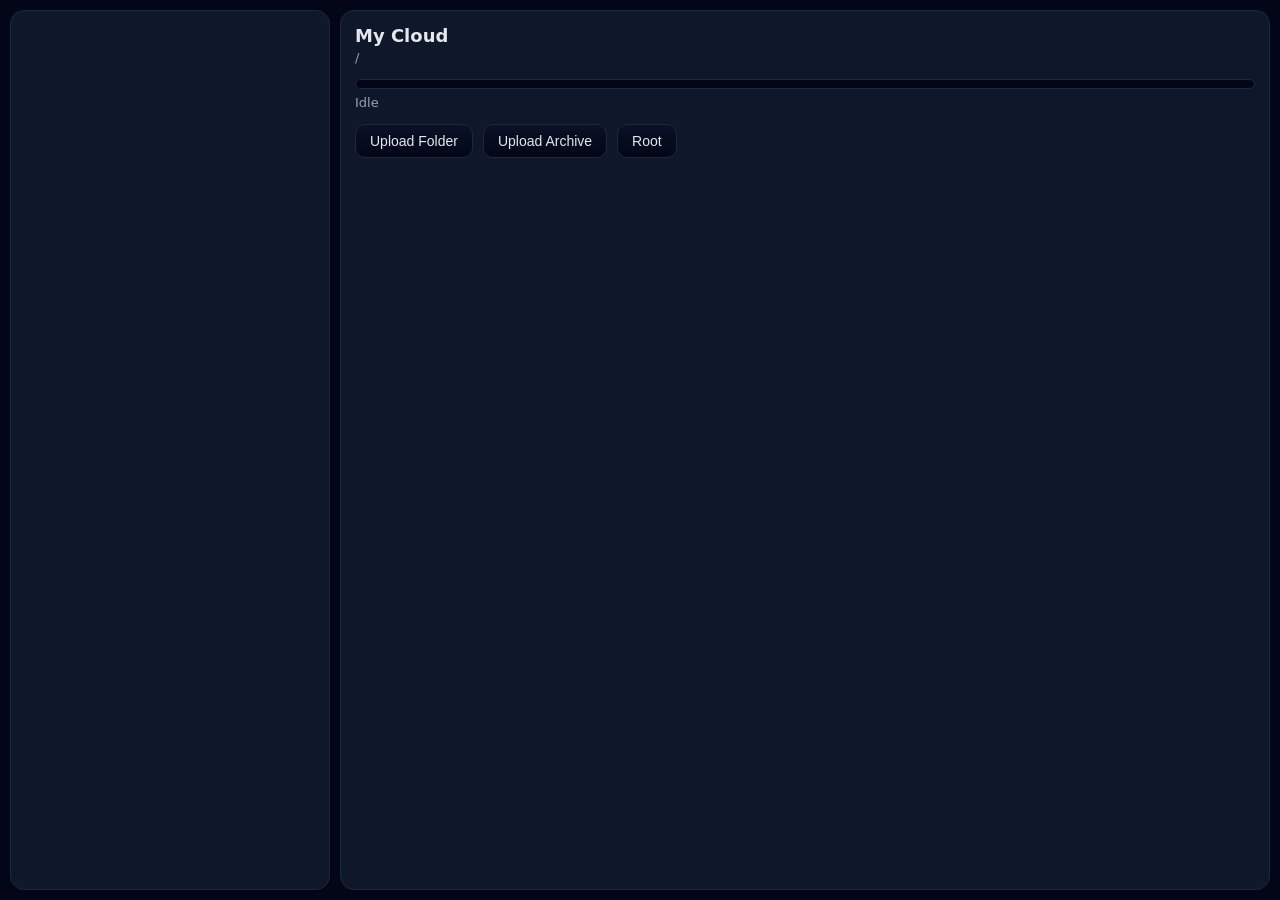
<file: index.html>
<!DOCTYPE html>
<html lang="en">
<head>
<meta charset="UTF-8">
<title>My Cloud</title>

<style>
:root{
  --bg:#0a0f1e;
  --panel:#0f172a;
  --panel-soft:#020617;
  --border:#1e293b;
  --hover:#1e293b;
  --text:#e5e7eb;
  --muted:#94a3b8;
  --accent:#38bdf8;
  --danger:#ef4444;
}

*{box-sizing:border-box}

body{
  margin:0;
  font-family: Inter, system-ui, Segoe UI, Roboto;
  background:linear-gradient(180deg,#020617,#020617 40%,#020617);
  color:var(--text);
}

.app{
  display:flex;
  height:100vh;
  gap:10px;
  padding:10px;
}

.sidebar{
  width:320px;
  background:var(--panel);
  border:1px solid var(--border);
  border-radius:14px;
  padding:8px;
  overflow:auto;
}

.main{
  flex:1;
  background:var(--panel);
  border:1px solid var(--border);
  border-radius:14px;
  padding:14px;
  display:flex;
  flex-direction:column;
  gap:14px;
}

.header{
  display:flex;
  flex-direction:column;
  gap:4px;
}

.title{
  font-size:18px;
  font-weight:700;
}

.path{
  font-size:13px;
  color:var(--muted);
}

.progress-wrap{
  display:flex;
  flex-direction:column;
  gap:6px;
}

.progress{
  height:10px;
  background:var(--panel-soft);
  border:1px solid var(--border);
  border-radius:999px;
  overflow:hidden;
}

.bar{
  height:100%;
  width:0%;
  background:linear-gradient(90deg,#38bdf8,#60a5fa);
  transition:width .15s ease;
}

.status{
  font-size:13px;
  color:var(--muted);
}

.toolbar{
  display:flex;
  gap:10px;
}

button{
  background:linear-gradient(180deg,#0b1227,#020617);
  border:1px solid var(--border);
  color:var(--text);
  padding:8px 14px;
  border-radius:10px;
  cursor:pointer;
  font-size:14px;
}

button:hover{
  background:#020617;
  border-color:#334155;
}

.tree-row{
  display:flex;
  align-items:center;
  gap:6px;
  padding:6px 8px;
  border-radius:8px;
  cursor:pointer;
  user-select:none;
}

.tree-row:hover{
  background:var(--hover);
}

.arrow{
  width:14px;
  text-align:center;
  color:var(--muted);
}

.dir{
  color:var(--accent);
  font-weight:600;
}

.file{
  color:var(--text);
}

.del{
  margin-left:auto;
  color:var(--danger);
  opacity:.7;
}

.del:hover{
  opacity:1;
}

.hidden{display:none}
</style>
</head>

<body>

<div class="app">
  <div class="sidebar" id="tree"></div>

  <div class="main">
    <div class="header">
      <div class="title">My Cloud</div>
      <div class="path" id="cwd">/</div>
    </div>

    <div class="progress-wrap">
      <div class="progress"><div class="bar" id="bar"></div></div>
      <div class="status" id="status">Idle</div>
    </div>

    <div class="toolbar">
      <button onclick="pickFolder()">Upload Folder</button>
      <button onclick="pickArchive()">Upload Archive</button>
      <button onclick="goRoot()">Root</button>
    </div>

    <input id="folderPicker" class="hidden" type="file" webkitdirectory>
    <input id="archivePicker" class="hidden" type="file" accept=".zip,.7z,.rar">
  </div>
</div>

<script>
const BACKEND = "https://squad-hip-org-treasurer.trycloudflare.com"

const tree = document.getElementById("tree")
const cwdEl = document.getElementById("cwd")
const statusEl = document.getElementById("status")
const folderPicker = document.getElementById("folderPicker")
const archivePicker = document.getElementById("archivePicker")
const bar = document.getElementById("bar")

let cwd = ""
const openDirs = new Set()
const CHUNK = 10 * 1024 * 1024

let uploadStart = 0
let uploadedBytes = 0

function formatMB(n){ return (n / (1024 * 1024)).toFixed(2) }

function setProgress(p){
  const percent = Math.min(100, Math.max(0, p))
  bar.style.width = percent + "%"

  const elapsed = (performance.now() - uploadStart) / 1000
  const speed = elapsed > 0 ? formatMB(uploadedBytes / elapsed) : "0.00"

  statusEl.textContent =
    percent < 100
      ? `${percent.toFixed(1)}% • ${speed} MB/s`
      : "Completed"
}

function goRoot(){
  cwd=""
  load()
  cwdEl.textContent="/"
}

function pickFolder(){
  folderPicker.value=""
  folderPicker.click()
}

function pickArchive(){
  archivePicker.value=""
  archivePicker.click()
}

folderPicker.onchange = () => uploadFolder(folderPicker.files)
archivePicker.onchange = () => uploadArchive(archivePicker.files[0])

async function uploadFolder(files){
  if(!files.length) return
  uploadStart = performance.now()
  uploadedBytes = 0
  statusEl.textContent = "Starting upload…"

  let done = 0
  let totalChunks = 0

  for(const f of files){
    totalChunks += Math.ceil(f.size / CHUNK)
  }

  const top = files[0].webkitRelativePath.split("/")[0]

  for(const f of files){
    const rel = f.webkitRelativePath.split("/").slice(1).join("/")
    const total = Math.ceil(f.size / CHUNK)

    for(let i=0;i<total;i++){
      const chunk = f.slice(i*CHUNK, Math.min((i+1)*CHUNK, f.size))
      await fetch(
        `${BACKEND}/upload-chunk?folder=${encodeURIComponent(top)}&file=${encodeURIComponent(rel)}&chunkIndex=${i}&totalChunks=${total}`,
        { method:"POST", body:chunk }
      )
      uploadedBytes += chunk.size
      done++
      setProgress(done / totalChunks * 100)
    }
  }

  setProgress(100)
  load()
}

async function uploadArchive(file){
  if(!file) return
  uploadStart = performance.now()
  uploadedBytes = 0
  statusEl.textContent = "Starting upload…"

  const total = Math.ceil(file.size / CHUNK)
  let done = 0

  for(let i=0;i<total;i++){
    const chunk = file.slice(i*CHUNK, Math.min((i+1)*CHUNK, file.size))
    await fetch(
      `${BACKEND}/upload-archive?name=${encodeURIComponent(file.name)}&chunkIndex=${i}&totalChunks=${total}`,
      { method:"POST", body:chunk }
    )
    uploadedBytes += chunk.size
    done++
    setProgress(done / total * 100)
  }

  setProgress(100)
  load()
}

function render(nodes, el, depth=0){
  nodes.forEach(n=>{
    const row=document.createElement("div")
    row.className="tree-row"
    row.style.marginLeft=(depth*14)+"px"

    if(n.type==="dir"){
      const open=openDirs.has(n.path)
      row.innerHTML=`
        <div class="arrow">${open?"▼":"▶"}</div>
        <div class="dir">${n.name}</div>
      `
      const del=document.createElement("div")
      del.className="del"
      del.textContent="×"
      del.onclick=e=>{e.stopPropagation();remove(n.path)}
      row.appendChild(del)

      row.onclick=()=>{open?openDirs.delete(n.path):openDirs.add(n.path);load()}
      row.ondblclick=()=>window.open(`${BACKEND}/download-folder?path=${encodeURIComponent(n.path)}`)
      el.appendChild(row)

      if(open && n.children) render(n.children, el, depth+1)
    }else{
      row.innerHTML=`<div class="arrow"></div><div class="file">${n.name}</div>`
      el.appendChild(row)
    }
  })
}

function load(){
  fetch(BACKEND+"/files")
    .then(r=>r.json())
    .then(d=>{
      tree.innerHTML=""
      render(d, tree)
    })
}

function remove(p){
  if(!confirm("Delete "+p+" ?")) return
  fetch(BACKEND+"/delete",{
    method:"POST",
    headers:{ "Content-Type":"application/json" },
    body:JSON.stringify({ path:p })
  }).then(()=>load())
}

load()
</script>

</body>
</html>
</file>
